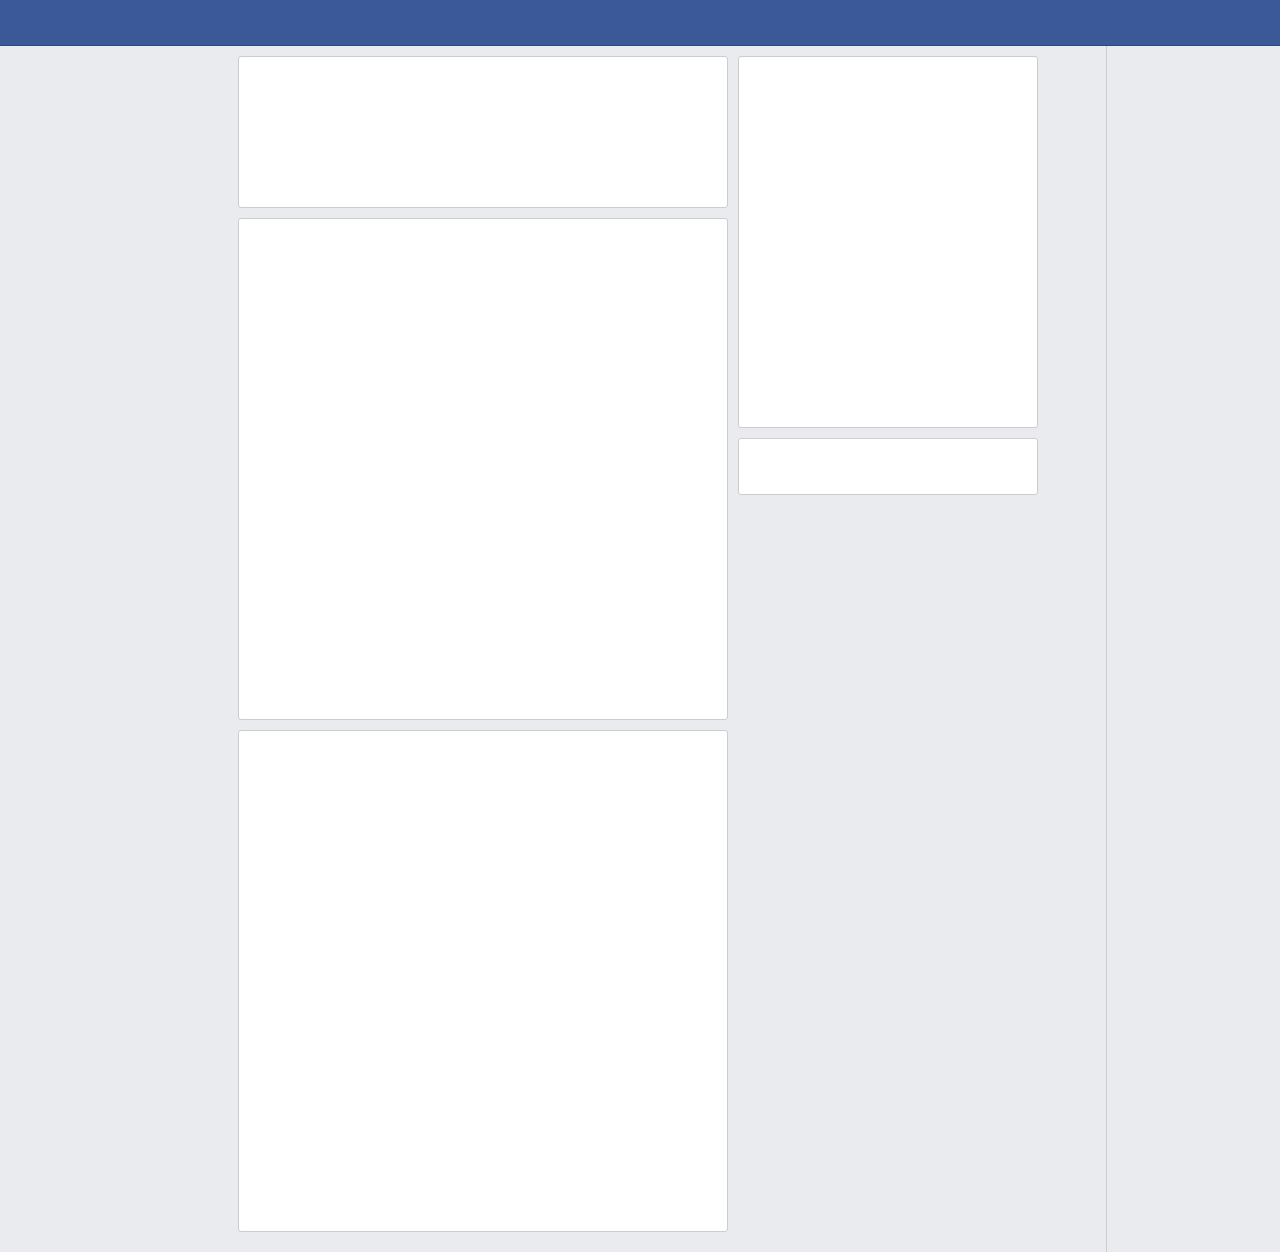
<file: Parte1/index.html>
<!DOCTYPE html>
<html>
<head>
	<meta charset="utf-8"/>
	<link rel="stylesheet" href="style.css">
</head>
	<body>
		<div class="cabecalho">
		</div>
		<div class="conteudo">
			<div class="conteudoPrincipal">
				<div>
					<div class="informacoesConta">
					</div>
					<div class="feedNoticias">
						<div class="boxInicial"></div>
						<div class="boxPublicacao"></div>
						<div class="boxPublicacao"></div>
					</div>
					<div class="outrasInformacoes">
						<div class="boxInfo"></div>
						<div class="boxIdiomas"></div>
					</div>
				</div>
			</div>
			<div class="sideBar"></div>
		</div>
	</body>
</html>
</file>
<file: Parte1/style.css>
body {
  margin: 0;
  padding: 0;
  background-color: #E9EBEE; }

.cabecalho {
  height: 45px;
  background-color: #3B5998;
  border-bottom: 1px solid #29487D; }

.conteudo {
  min-height: 600px;
  display: flex;
  justify-content: space-between; }

.conteudoPrincipal {
  display: flex;
  justify-content: center;
  width: 100%; }

.conteudoPrincipal > div {
  display: flex;
  margin: 10px; }

.informacoesConta {
  width: 180px; }

.feedNoticias {
  width: 500px; }

.outrasInformacoes {
  width: 310px; }

[class*="box"] {
  background-color: #FFFFFF;
  border-radius: 3px;
  border: 1px solid #CCC;
  margin: 0px 10px 10px 0; }

.boxInicial {
  height: 150px; }

.boxPublicacao {
  height: 500px; }

.boxInfo {
  height: 370px; }

.boxIdiomas {
  height: 55px; }

.sideBar {
  width: 200px;
  border-left: 1px solid #CCC; }

/*# sourceMappingURL=style.css.map */
</file>
